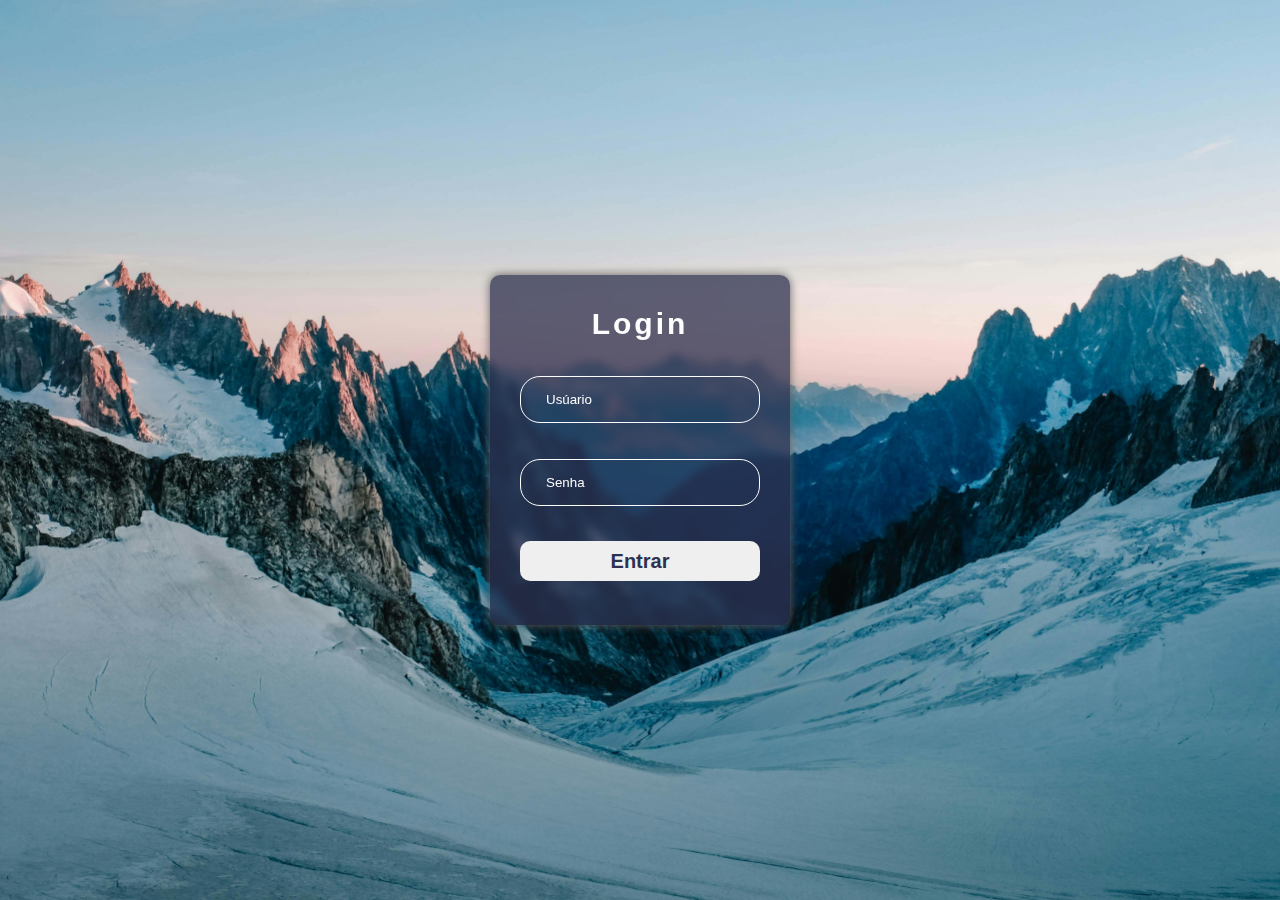
<file: index.html>
<!DOCTYPE html>
<html lang="en">
<head>
    <meta charset="UTF-8">
    <meta http-equiv="X-UA-Compatible" content="IE=edge">
    <meta name="viewport" content="width=device-width, initial-scale=1.0">
    <title>Login</title>
    <link rel="stylesheet" href="./css/login.css">
</head>
<body>
    <div class="container">
        <div class="login">
            <p>Login</p>
        </div>
        <div class="box-usuario">
            <div class="usuario">
                <!-- <p>Usúario: </p> -->
            </div>
            <div class="box-input">
                <input type="text" name="" id="usuario" placeholder="Usúario" required >
            </div>
        </div>
        <div class="box-senha">
            <div class="senha">
                <!-- <p>Senha: </p> -->
            </div>
            <div class="box-senha-input">
                <input type="text" name="" id="senha" placeholder="Senha" required>
            </div>
        </div>
        <div class="box-btn">
            <a href="./pages/pagina-clima.html">
                <button id="btn">Entrar</button>
            </a>
        </div>
        
    </div>

    <script src="./js/login.js"></script>
</body>
</html>
</file>
<file: css/login.css>
:root{
    --cor-primaria:#2d3250 ;
    --cor-destaque: #f5d163;
    --cor-fundo: #efeeee;
    --cor-primaria2:#2d3250bf ;
    --cor-branco: #fdfdfd;
    --cor-transicaoBOtao: #fcf1a5;

}
*{
    margin: 0;
    padding: 0;
    box-sizing: border-box;
    font-family: "Ubuntu", sans-serif;
}
body{
    background-image: url(../img/pexels-francesco-ungaro-2835436.jpg);
    background-size: cover;
    background-position: center;
    display: flex;
    align-items: center;
    justify-content: center;
    min-height: 100vh
    
}
.container{
    background-color:var(--cor-primaria2);
    border-radius: 10px;
    width: 300px;
    height: 350px;
    box-shadow: 0 0 10px #646464;
    color: var(--cor-branco);
    padding: 2rem;
    backdrop-filter: blur(4px);
}
.login{
    display: flex;
    justify-content: center;
}
.login p{
    font-size: 30px;
    font-weight: 600;
    letter-spacing: 3px;
}
.login p:hover{
    color: var(--cor-transicaoBOtao);
}
.box-usuario{
    /* border: 2px solid red; */
    margin-top: 15%;
}
.usuario{
    font-size: 20px;
    font-weight: 600;
}
.box-input{
    /* border:  2px solid black; */
    display: flex;
    justify-content: center;
}
.box-input input{
    min-width: 240px;
    min-height: 40px;
    border-radius: 20px;
    border: none;
    background: transparent;
    border: 1px solid var(--cor-branco);
    color: var(--cor-branco);
    padding: 15px;
    transition: background-color 0.3s ease;

    
}
.box-input input::placeholder{
    color: var(--cor-branco);
    text-indent: 10px;
}
.box-input input:focus{
    outline: none;
    border: 1px solid var(--cor-transicaoBOtao);
}
.box-senha{
    /* border: 2px solid red; */
    margin-top: 15%;
}
.senha{
    font-size: 20px;
    font-weight: 600;
}
.box-senha-input{
    display: flex;
    justify-content: center;
}
.box-senha-input input{
    min-width: 240px;
    min-height: 40px;
    border-radius: 20px;
    border: none;
    background: transparent;
    border: 1px solid var(--cor-branco);
    color: var(--cor-branco);
    padding: 15px;
    transition: background-color 0.3s ease;
    
}
.box-senha-input input::placeholder{
    color: var(--cor-branco);
    text-indent: 10px;
}
.box-senha-input input:focus{
    outline: none;
    border: 1px solid var(--cor-transicaoBOtao);
}
.box-btn{
    /* border: 2px solid red; */
    display: flex;
    justify-content: center;
    margin-top: 15%;
}
.box-btn button{
    min-width: 240px;
    min-height: 40px;
    border-radius: 10px;
    border: none;
    color: var(--cor-primaria);
    font-size: 20px;
    font-weight: 600;
    transition: 0.5s ease;
}
.box-btn button:hover{
    background-color: var(--cor-transicaoBOtao);
    
}
</file>
